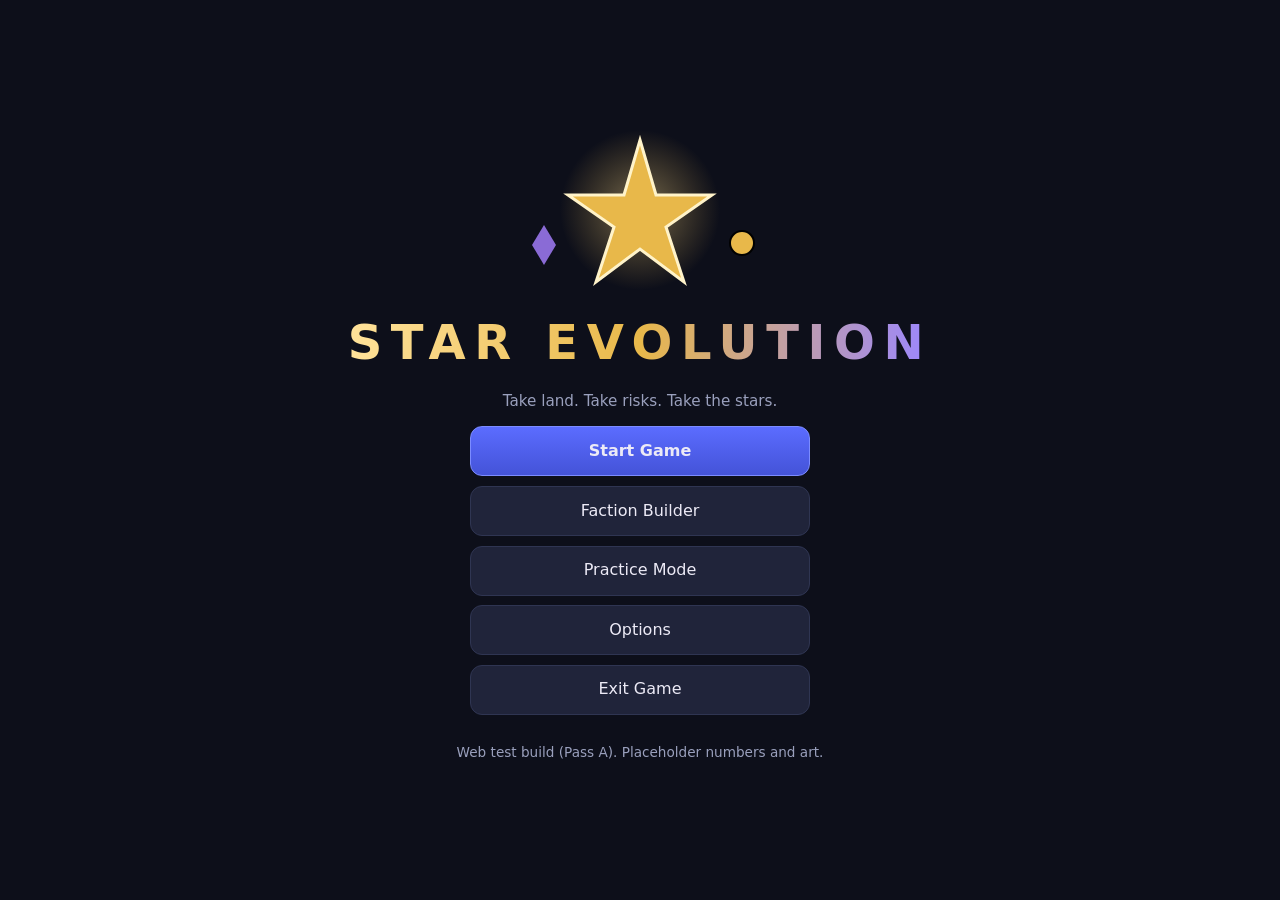
<file: index (2).html>
<!doctype html>
<html lang="en">
<head>
<meta charset="utf-8">
<meta name="viewport" content="width=device-width,initial-scale=1,viewport-fit=cover">
<title>Star Evolution</title>
<style>
:root{--bg:#0d0f1a;--panel:#171a2b;--panel2:#20243a;--line:#2f3552;--text:#eceaf6;--dim:#9aa0bd;--gold:#e8b84a;--accent:#7c8cff;--bad:#ff6b6b;--good:#5ad08a;
--sideA:#e8b84a;--sideB:#8a6bd6;--land:#5a4a2a;--water:#16324d;--tile:#252a44}
html.cb{--sideA:#0072B2;--sideB:#E69F00;--accent:#56B4E9;--good:#009E73;--bad:#D55E00}
*{box-sizing:border-box}
html,body{margin:0;height:100%;background:var(--bg);color:var(--text);font:16px/1.4 system-ui,-apple-system,Segoe UI,Roboto,sans-serif;-webkit-tap-highlight-color:transparent}
#app{height:100dvh;display:flex;flex-direction:column;max-width:1100px;margin:0 auto}
.screen{flex:1;display:flex;flex-direction:column;align-items:center;justify-content:center;gap:.9rem;padding:1rem 16px;overflow:auto;text-align:center}
.logo{font-weight:800;letter-spacing:.18em;font-size:clamp(1.7rem,8vw,3rem);background:linear-gradient(90deg,#ffe29a,#e8b84a,#9b86ff);-webkit-background-clip:text;background-clip:text;color:transparent;margin:0}
.sub{color:var(--dim);margin:0;font-size:.95rem}
.hero{width:min(320px,70vw);height:auto}
.menu{display:flex;flex-direction:column;gap:.6rem;width:min(340px,100%)}
button{font:inherit;color:var(--text);background:var(--panel2);border:1px solid var(--line);border-radius:12px;padding:.8rem 1rem;min-height:48px;cursor:pointer}
button:hover:not(:disabled){border-color:var(--accent)}button:focus-visible{outline:3px solid var(--accent);outline-offset:2px}
button.primary{background:linear-gradient(180deg,#5b6cff,#4453d8);border-color:#7c8cff;font-weight:700}
button.dim{opacity:.55}button:disabled{opacity:.4;cursor:not-allowed}
button.small{min-height:40px;padding:.4rem .7rem;font-size:.9rem}
.cards{display:flex;flex-wrap:wrap;gap:.8rem;justify-content:center;width:100%}
.card{background:var(--panel);border:1px solid var(--line);border-radius:14px;padding:1rem;width:min(300px,100%);text-align:left;cursor:pointer}
.card:hover{border-color:var(--accent)}.card h3{margin:.3rem 0}.card ul{margin:.3rem 0 0;padding-left:1.1rem;color:var(--dim);font-size:.9rem}
.form{background:var(--panel);border:1px solid var(--line);border-radius:14px;padding:1rem;width:min(440px,100%);text-align:left;display:flex;flex-direction:column;gap:.8rem}
.row{display:flex;align-items:center;gap:.6rem;justify-content:space-between;flex-wrap:wrap}
.row label{display:flex;align-items:center;gap:.5rem}.row input[type=range]{flex:1;min-width:120px}
input[type=checkbox]{width:22px;height:22px}
.note{color:var(--dim);font-size:.85rem}
table.keys{border-collapse:collapse;width:100%;font-size:.9rem}table.keys td{padding:.2rem .3rem;border-bottom:1px solid var(--line)}kbd{background:var(--panel2);border:1px solid var(--line);border-radius:6px;padding:0 .4rem}
/* match */
.match{flex:1;display:flex;flex-direction:column;min-height:0}
.top{display:flex;gap:.5rem;align-items:center;justify-content:space-between;padding:.4rem 10px;background:var(--panel);border-bottom:1px solid var(--line);flex-wrap:wrap}
.score{display:flex;gap:.4rem;align-items:center;font-weight:700}.score .sw{width:14px;height:14px;display:inline-block}
.pill{background:var(--panel2);border:1px solid var(--line);border-radius:999px;padding:.1rem .6rem;font-size:.9rem}
.turnpill{font-weight:700}
.boardwrap{flex:1;min-height:0;display:flex;align-items:center;justify-content:center;padding:4px}
svg.board{width:100%;height:100%;max-height:100%;touch-action:manipulation}
.hint{background:#2a2f55;border-top:1px solid var(--accent);padding:.4rem 10px;font-size:.9rem;display:flex;gap:.6rem;align-items:center;justify-content:space-between}
.panel{background:var(--panel);border-top:1px solid var(--line);padding:.5rem 10px calc(.5rem + env(safe-area-inset-bottom));display:flex;flex-direction:column;gap:.4rem}
.uinfo{display:flex;gap:.8rem;flex-wrap:wrap;align-items:center;font-size:.9rem}
.bar{height:8px;background:#000;border-radius:5px;overflow:hidden;width:90px;display:inline-block;vertical-align:middle}.bar i{display:block;height:100%;background:var(--good)}.bar.chi i{background:var(--accent)}
.actions{display:flex;gap:.4rem;flex-wrap:wrap}
.actions button{flex:1 1 auto;min-width:76px;padding:.4rem .5rem;font-size:.9rem}
.actions button.sel{border-color:var(--gold);box-shadow:0 0 0 2px var(--gold) inset}
.actions button.pulse{animation:pulse 1.1s infinite}
@keyframes pulse{50%{box-shadow:0 0 0 4px rgba(124,140,255,.55)}}
.log{font-size:.8rem;color:var(--dim);max-height:3.9em;overflow:hidden;display:flex;flex-direction:column-reverse}
.log .points{color:var(--gold)}.log .kill{color:var(--bad)}.log .level{color:var(--good)}
.overlay{position:fixed;inset:0;background:rgba(5,6,12,.78);display:flex;align-items:center;justify-content:center;padding:16px;z-index:5}
.modal{background:var(--panel);border:1px solid var(--line);border-radius:16px;padding:1.2rem;max-width:420px;width:100%;display:flex;flex-direction:column;gap:.8rem;text-align:center}
.modal h2{margin:0}
#toast{position:fixed;left:50%;bottom:92px;transform:translateX(-50%);background:#000c;border:1px solid var(--line);padding:.5rem .9rem;border-radius:10px;opacity:0;pointer-events:none;transition:opacity .2s;z-index:9;max-width:90vw;text-align:center}
#toast.on{opacity:1}
.end td,.end th{padding:.2rem .6rem}.end table{margin:0 auto}
@media (min-width:900px){.match{flex-direction:row;flex-wrap:wrap}.top{width:100%}.boardwrap{flex:1 1 60%}.side{flex:0 0 330px;display:flex;flex-direction:column;justify-content:flex-end}}
@media (prefers-reduced-motion:reduce){*{animation:none!important;transition:none!important}}

</style>
</head>
<body>
<div id="app" aria-live="polite"></div>
<div id="toast" role="status"></div>
<script>
// Star Evolution web slice - rules table. ALL NUMBERS ARE PLACEHOLDERS until playtests.
// Plain JS (not .json) so the game opens by double-click; the content is pure data.
(function(G){var SE=G.SE=G.SE||{data:{}};
SE.data.rules={
  version:"web 0.1 (Pass A)",
  expCurve:[0,2,6,15,31],          // from data/exp.json: level 1..5
  perHitExp:1, killExp:1,
  chestLevels:1, claimLevels:1, bossLevelUp:1,
  perLevel:{atk:1,maxHp:1,def:1},  // each level (from the sheet; +1 DEF is also per level)
  grey:{base:5,perLevel:5,cap:25,range:3,ignoreDef:false},  // grey attack: free, always available, flat damage by level
  levelBonus:{3:{chiP:2,chiS:2}},  // one-time bonus on reaching level 3: +2 to both chi reserves
  claimDamageMult:2,               // claim costs 2 x level HP, refused if it would defeat the unit
  chiRegen:"full",                // chi refills fully at the start of each new turn (faster for mobile); a number = chi regained per turn
  damageSpread:1,                  // each hit varies by -spread..+spread (min 1)
  points:{land:10,kill:1,chestPerLevel:1,miniBossMult:2,uniqueBossMult:3,npcTalk:5},
  defaults:{pointLimit:75,clockMin:10,roundLimit:25,respawn:true,firstSide:"random"},
  limits:{pointMin:50,pointMax:300,clockMin:5,clockMax:20,roundMin:5,roundMax:60},
  respawnHpFrac:0.5,               // defeated units return at their start tile next own turn with this share of max HP, 0 chi
  bossRetaliates:true
};
})(typeof window!=='undefined'?window:globalThis);

</script>
<script>
// Coloured attacks (chi: p=primary s=secondary). Grey attack is defined in rules.js.
// GENERATED by tools/sheet_to_web.py from the unit sheet. Edit the sheet and re-run, or edit here for quick tests.
(function(G){var SE=G.SE=G.SE||{data:{}};
SE.data.techniques={
 "divine_hammer_a1": {
  "name": "God Fist",
  "chi": "p",
  "cost": 2,
  "power": 23,
  "flat": false,
  "range": 2,
  "unlock": 1,
  "selfHp": 0
 },
 "divine_hammer_a2": {
  "name": "Trinity Blast",
  "chi": "p",
  "cost": 4,
  "power": 27,
  "flat": false,
  "range": 3,
  "unlock": 3,
  "selfHp": 0
 },
 "nameless_a1": {
  "name": "Ki Waves",
  "chi": "p",
  "cost": 2,
  "power": 23,
  "flat": false,
  "range": 2,
  "unlock": 1,
  "selfHp": 0
 },
 "nameless_a2": {
  "name": "Sword Drop",
  "chi": "p",
  "cost": 5,
  "power": 28,
  "flat": false,
  "range": 4,
  "unlock": 3,
  "selfHp": 0
 },
 "star_breaker_a1": {
  "name": "Star Strike",
  "chi": "p",
  "cost": 2,
  "power": 24,
  "flat": false,
  "range": 2,
  "unlock": 1,
  "selfHp": 0
 },
 "star_breaker_a2": {
  "name": "Long Range Ki Blast",
  "chi": "p",
  "cost": 6,
  "power": 28,
  "flat": false,
  "range": 4,
  "unlock": 3,
  "selfHp": 0
 },
 "divine_flash_a1": {
  "name": "Wild Kick",
  "chi": "p",
  "cost": 2,
  "power": 23,
  "flat": false,
  "range": 2,
  "unlock": 1,
  "selfHp": 0
 },
 "divine_flash_a2": {
  "name": "Multi- KickStrike",
  "chi": "p",
  "cost": 4,
  "power": 26,
  "flat": false,
  "range": 3,
  "unlock": 3,
  "selfHp": 0
 },
 "divine_guardian_a1": {
  "name": "Sliding Kick",
  "chi": "p",
  "cost": 2,
  "power": 22,
  "flat": false,
  "range": 3,
  "unlock": 1,
  "selfHp": 0
 },
 "divine_guardian_a2": {
  "name": "Shield Slide",
  "chi": "p",
  "cost": 4,
  "power": 25,
  "flat": false,
  "range": 3,
  "unlock": 3,
  "selfHp": 0
 },
 "fake_demon_lord_a1": {
  "name": "Chaos Strike",
  "chi": "p",
  "cost": 2,
  "power": 24,
  "flat": false,
  "range": 2,
  "unlock": 1,
  "selfHp": 3
 },
 "fake_demon_lord_a2": {
  "name": "Chaos Burst",
  "chi": "p",
  "cost": 5,
  "power": 29,
  "flat": false,
  "range": 3,
  "unlock": 3,
  "selfHp": 6
 },
 "silis_a1": {
  "name": "Lance Thrust",
  "chi": "p",
  "cost": 2,
  "power": 25,
  "flat": false,
  "range": 2,
  "unlock": 1,
  "selfHp": 3
 },
 "silis_a2": {
  "name": "Chaos Ki Waves",
  "chi": "p",
  "cost": 5,
  "power": 30,
  "flat": false,
  "range": 5,
  "unlock": 3,
  "selfHp": 6
 },
 "chaos_knight_a1": {
  "name": "Sword Cleave",
  "chi": "p",
  "cost": 2,
  "power": 28,
  "flat": false,
  "range": 2,
  "unlock": 1,
  "selfHp": 3
 },
 "chaos_knight_a2": {
  "name": "Chaos P. Explosion",
  "chi": "p",
  "cost": 4,
  "power": 32,
  "flat": false,
  "range": 4,
  "unlock": 3,
  "selfHp": 6
 },
 "cpt_machine_slave_no_1_a1": {
  "name": "Cannon Blast",
  "chi": "p",
  "cost": 2,
  "power": 22,
  "flat": false,
  "range": 2,
  "unlock": 1,
  "selfHp": 3
 },
 "cpt_machine_slave_no_1_a2": {
  "name": "Blood Cannon",
  "chi": "p",
  "cost": 6,
  "power": 24,
  "flat": false,
  "range": 24,
  "unlock": 3,
  "selfHp": 6
 },
 "cpt_machine_slave_no_2_a1": {
  "name": "Blood Cannon",
  "chi": "p",
  "cost": 3,
  "power": 21,
  "flat": false,
  "range": 3,
  "unlock": 1,
  "selfHp": 3
 },
 "cpt_machine_slave_no_2_a2": {
  "name": "Long Range C.Blast",
  "chi": "p",
  "cost": 5,
  "power": 23,
  "flat": false,
  "range": 5,
  "unlock": 3,
  "selfHp": 6
 },
 "imaginary_snake_a1": {
  "name": "Corrupted Strike",
  "chi": "p",
  "cost": 1,
  "power": 26,
  "flat": false,
  "range": 1,
  "unlock": 1,
  "selfHp": 0
 },
 "imaginary_snake_a2": {
  "name": "Snake Viper Volley",
  "chi": "p",
  "cost": 6,
  "power": 19,
  "flat": false,
  "range": 6,
  "unlock": 3,
  "selfHp": 0
 },
 "malgan_a1": {
  "name": "Snake Bomb",
  "chi": "p",
  "cost": 3,
  "power": 20,
  "flat": false,
  "range": 3,
  "unlock": 1,
  "selfHp": 0
 },
 "malgan_a2": {
  "name": "Unholy Snake Barrage",
  "chi": "p",
  "cost": 5,
  "power": 23,
  "flat": false,
  "range": 5,
  "unlock": 3,
  "selfHp": 0
 },
 "perfect_copy_a1": {
  "name": "Silver Buster",
  "chi": "p",
  "cost": 2,
  "power": 20,
  "flat": false,
  "range": 2,
  "unlock": 1,
  "selfHp": 0
 },
 "perfect_copy_a2": {
  "name": "Copy Buster",
  "chi": "p",
  "cost": 5,
  "power": 24,
  "flat": false,
  "range": 5,
  "unlock": 3,
  "selfHp": 0
 },
 "samantha_a1": {
  "name": "Cheap Shot",
  "chi": "p",
  "cost": 2,
  "power": 20,
  "flat": false,
  "range": 2,
  "unlock": 1,
  "selfHp": 0
 },
 "samantha_a2": {
  "name": "Chimeric Explosion",
  "chi": "p",
  "cost": 4,
  "power": 25,
  "flat": false,
  "range": 4,
  "unlock": 3,
  "selfHp": 0
 },
 "chimera_machine_slave_a1": {
  "name": "Fresh Blade",
  "chi": "p",
  "cost": 2,
  "power": 19,
  "flat": false,
  "range": 2,
  "unlock": 1,
  "selfHp": 0
 },
 "chimera_machine_slave_a2": {
  "name": "Deformed Cannon",
  "chi": "p",
  "cost": 4,
  "power": 25,
  "flat": false,
  "range": 4,
  "unlock": 3,
  "selfHp": 0
 }
};
})(typeof window!=='undefined'?window:globalThis);

</script>
<script>
// Factions and units
// GENERATED by tools/sheet_to_web.py from the unit sheet. Edit the sheet and re-run, or edit here for quick tests.
(function(G){var SE=G.SE=G.SE||{data:{}};
SE.data.units={
 "factions": {
  "star_warriors": {
   "name": "Star Warriors",
   "shape": "square",
   "color": "#7ec8ff",
   "roster": [
    "divine_hammer",
    "nameless",
    "star_breaker"
   ],
   "pool": [
    "divine_flash",
    "divine_guardian"
   ]
  },
  "chaos_warriors": {
   "name": "Chaos Warriors",
   "shape": "circle",
   "color": "#ff8f8f",
   "roster": [
    "fake_demon_lord",
    "silis",
    "chaos_knight"
   ],
   "pool": [
    "cpt_machine_slave_no_1",
    "cpt_machine_slave_no_2"
   ]
  },
  "cultists": {
   "name": "Cultists",
   "shape": "diamond",
   "color": "#cfcfcf",
   "roster": [
    "imaginary_snake",
    "malgan",
    "perfect_copy"
   ],
   "pool": [
    "samantha",
    "chimera_machine_slave"
   ]
  }
 },
 "units": {
  "divine_hammer": {
   "name": "Divine Hammer",
   "faction": "star_warriors",
   "hp": 30,
   "atk": 0,
   "def": 15,
   "move": 3,
   "chiP": 3,
   "chiS": 3,
   "techs": [
    "divine_hammer_a1",
    "divine_hammer_a2",
    "grey"
   ],
   "instincts": []
  },
  "nameless": {
   "name": "Nameless",
   "faction": "star_warriors",
   "hp": 30,
   "atk": 0,
   "def": 14,
   "move": 3,
   "chiP": 3,
   "chiS": 3,
   "techs": [
    "nameless_a1",
    "nameless_a2",
    "grey"
   ],
   "instincts": []
  },
  "star_breaker": {
   "name": "Star Breaker",
   "faction": "star_warriors",
   "hp": 30,
   "atk": 0,
   "def": 13,
   "move": 3,
   "chiP": 4,
   "chiS": 4,
   "techs": [
    "star_breaker_a1",
    "star_breaker_a2",
    "grey"
   ],
   "instincts": []
  },
  "divine_flash": {
   "name": "Divine Flash",
   "faction": "star_warriors",
   "hp": 30,
   "atk": 0,
   "def": 14,
   "move": 3,
   "chiP": 3,
   "chiS": 3,
   "techs": [
    "divine_flash_a1",
    "divine_flash_a2",
    "grey"
   ],
   "instincts": []
  },
  "divine_guardian": {
   "name": "Divine Guardian",
   "faction": "star_warriors",
   "hp": 30,
   "atk": 0,
   "def": 16,
   "move": 3,
   "chiP": 3,
   "chiS": 4,
   "techs": [
    "divine_guardian_a1",
    "divine_guardian_a2",
    "grey"
   ],
   "instincts": []
  },
  "fake_demon_lord": {
   "name": "Fake Demon Lord",
   "faction": "chaos_warriors",
   "hp": 50,
   "atk": 0,
   "def": 5,
   "move": 3,
   "chiP": 4,
   "chiS": 4,
   "techs": [
    "fake_demon_lord_a1",
    "fake_demon_lord_a2",
    "grey"
   ],
   "instincts": []
  },
  "silis": {
   "name": "Silis",
   "faction": "chaos_warriors",
   "hp": 50,
   "atk": 0,
   "def": 4,
   "move": 3,
   "chiP": 4,
   "chiS": 4,
   "techs": [
    "silis_a1",
    "silis_a2",
    "grey"
   ],
   "instincts": []
  },
  "chaos_knight": {
   "name": "Chaos Knight",
   "faction": "chaos_warriors",
   "hp": 50,
   "atk": 0,
   "def": 5,
   "move": 3,
   "chiP": 4,
   "chiS": 3,
   "techs": [
    "chaos_knight_a1",
    "chaos_knight_a2",
    "grey"
   ],
   "instincts": []
  },
  "cpt_machine_slave_no_1": {
   "name": "Cpt. Machine Slave NO.1",
   "faction": "chaos_warriors",
   "hp": 50,
   "atk": 0,
   "def": 4,
   "move": 3,
   "chiP": 4,
   "chiS": 5,
   "techs": [
    "cpt_machine_slave_no_1_a1",
    "cpt_machine_slave_no_1_a2",
    "grey"
   ],
   "instincts": []
  },
  "cpt_machine_slave_no_2": {
   "name": "Cpt. Machine Slave NO.2",
   "faction": "chaos_warriors",
   "hp": 50,
   "atk": 0,
   "def": 6,
   "move": 3,
   "chiP": 4,
   "chiS": 3,
   "techs": [
    "cpt_machine_slave_no_2_a1",
    "cpt_machine_slave_no_2_a2",
    "grey"
   ],
   "instincts": []
  },
  "imaginary_snake": {
   "name": "Imaginary Snake",
   "faction": "cultists",
   "hp": 40,
   "atk": 0,
   "def": 10,
   "move": 3,
   "chiP": 4,
   "chiS": 4,
   "techs": [
    "imaginary_snake_a1",
    "imaginary_snake_a2",
    "grey"
   ],
   "instincts": []
  },
  "malgan": {
   "name": "Malgan",
   "faction": "cultists",
   "hp": 40,
   "atk": 0,
   "def": 9,
   "move": 3,
   "chiP": 4,
   "chiS": 4,
   "techs": [
    "malgan_a1",
    "malgan_a2",
    "grey"
   ],
   "instincts": []
  },
  "perfect_copy": {
   "name": "Perfect Copy",
   "faction": "cultists",
   "hp": 40,
   "atk": 0,
   "def": 10,
   "move": 3,
   "chiP": 4,
   "chiS": 4,
   "techs": [
    "perfect_copy_a1",
    "perfect_copy_a2",
    "grey"
   ],
   "instincts": []
  },
  "samantha": {
   "name": "Samantha",
   "faction": "cultists",
   "hp": 40,
   "atk": 0,
   "def": 10,
   "move": 3,
   "chiP": 4,
   "chiS": 4,
   "techs": [
    "samantha_a1",
    "samantha_a2",
    "grey"
   ],
   "instincts": []
  },
  "chimera_machine_slave": {
   "name": "Chimera Machine Slave",
   "faction": "cultists",
   "hp": 40,
   "atk": 0,
   "def": 9,
   "move": 3,
   "chiP": 4,
   "chiS": 4,
   "techs": [
    "chimera_machine_slave_a1",
    "chimera_machine_slave_a2",
    "grey"
   ],
   "instincts": []
  }
 },
 "boss": {
  "id": "mini_boss",
  "name": "Warden",
  "hp": 50,
  "atk": 6,
  "def": 2,
  "level": 2
 }
};
})(typeof window!=='undefined'?window:globalThis);

</script>
<script>
// 9 x 7 flat-top board, odd-q offset coords [col,row]. Point-symmetric: spawn lists are mirror images in order, so unit i sits on the mirror tile of the other side's unit i.
(function(G){var SE=G.SE=G.SE||{data:{}};
SE.data.map={
  cols:9,rows:7,
  spawns:{A:[[0,2],[0,3],[0,4]],B:[[8,4],[8,3],[8,2]]},
  water:[[4,0],[4,6],[1,5],[7,0]],
  land:[[2,1],[6,5],[2,5],[6,1],[3,3],[5,2],[4,1],[4,5]],
  chests:[{at:[1,1],level:1},{at:[7,4],level:1},{at:[3,5],level:1},{at:[5,0],level:1}],
  npc:{at:[4,3],name:"Old Hermit"},
  bosses:[[3,1],[5,4]]
};
})(typeof window!=='undefined'?window:globalThis);

</script>
<script>
(function(G){var SE=G.SE=G.SE||{data:{}};
var H=SE.hex={};
var DIRS=[[1,0],[1,-1],[0,-1],[-1,0],[-1,1],[0,1]]; // SE, NE, N, NW, SW, S (flat-top)
H.DIRS=DIRS;
H.key=function(q,r){return q+","+r;};
H.fromOffset=function(c,row){return {q:c,r:row-((c-(c&1))>>1)};};
H.toOffset=function(q,r){return {c:q,row:r+((q-(q&1))>>1)};};
H.dist=function(a,b){var dq=a.q-b.q,dr=a.r-b.r;return Math.max(Math.abs(dq),Math.abs(dr),Math.abs(dq+dr));};
H.neighbors=function(h){return DIRS.map(function(d){return {q:h.q+d[0],r:h.r+d[1]};});};
// BFS: returns {key:{q,r,d}} of tiles reachable within maxSteps (includes start at d=0).
H.reachable=function(start,maxSteps,passable){
  var out={},k0=H.key(start.q,start.r);out[k0]={q:start.q,r:start.r,d:0};
  var frontier=[start];
  for(var step=1;step<=maxSteps;step++){
    var next=[];
    frontier.forEach(function(h){H.neighbors(h).forEach(function(n){
      var k=H.key(n.q,n.r);if(out[k]||!passable(n.q,n.r))return;
      out[k]={q:n.q,r:n.r,d:step};next.push(n);});});
    frontier=next;
  }
  return out;
};
H.pixel=function(q,r,size){return {x:size*1.5*q,y:size*Math.sqrt(3)*(r+q/2)};};
})(typeof window!=='undefined'?window:globalThis);

</script>
<script>
(function(G){var SE=G.SE=G.SE||{data:{}};
var H=SE.hex,R=SE.rules={};
function D(){return SE.data;}
function mulberry32(a){return function(){a|=0;a=a+0x6D2B79F5|0;var t=Math.imul(a^a>>>15,1|a);t=t+Math.imul(t^t>>>7,61|t)^t;return((t^t>>>14)>>>0)/4294967296;};}
R.rng=mulberry32;
R.other=function(s){return s==="A"?"B":"A";};
R.maxLevel=function(){return D().rules.expCurve.length;};
R.levelFromExp=function(exp){var c=D().rules.expCurve,l=1;for(var i=1;i<c.length;i++)if(exp>=c[i])l=i+1;return l;};
function log(st,msg,kind){st.log.push({t:st.log.length,msg:msg,kind:kind||"info",round:st.round});}
R.syncLevel=function(st,u){
  var want=R.levelFromExp(u.exp),pl=D().rules.perLevel;
  while(u.level<want){u.level++;u.atk+=pl.atk;u.maxHp+=pl.maxHp;u.hp+=pl.maxHp;u.def+=(pl.def||0);
    var lb=(D().rules.levelBonus||{})[u.level];if(lb){['p','s'].forEach(function(k){var n=lb['chi'+k.toUpperCase()]||0;u.maxChi[k]+=n;u.chi[k]+=n;});}log(st,u.name+" reaches level "+u.level+"!","level");}
};
R.grantExp=function(st,u,n){u.exp+=n;R.syncLevel(st,u);};
R.grantLevels=function(st,u,n){
  var c=D().rules.expCurve,target=Math.min(R.maxLevel(),u.level+n);
  u.exp=Math.max(u.exp,c[target-1]);R.syncLevel(st,u);
};
function addPoints(st,side,n,why){st.points[side]+=n;log(st,(side==="A"?st.names.A:st.names.B)+" +"+n+" star points ("+why+")","points");}

R.defaultOpts=function(){var d=D().rules.defaults;return {faction:Object.keys(D().units.factions)[0],pointLimit:d.pointLimit,clockMin:d.clockMin,roundLimit:d.roundLimit,respawn:d.respawn,firstSide:d.firstSide,seed:1,rules:"basic",hints:true};};

R.createMatch=function(o){
  o=Object.assign(R.defaultOpts(),o||{});
  var U=D().units,M=D().map,facs=Object.keys(U.factions);
  var fa=o.faction,others=facs.filter(function(f){return f!==fa;}),fb=o.opponent||others[Math.floor(R.rng((o.seed||1)+7919)()*others.length)];
  var st={opts:o,rng:R.rng(o.seed),turn:"A",round:1,points:{A:0,B:0},over:false,winner:null,endReason:null,
    log:[],units:[],land:{},claimed:{A:{},B:{}},chests:{},talked:{A:false,B:false},
    factions:{A:fa,B:fb},names:{A:U.factions[fa].name,B:U.factions[fb].name},
    cols:M.cols,rows:M.rows,water:{},landTiles:[],npc:null,nextId:1};
  M.water.forEach(function(p){var h=H.fromOffset(p[0],p[1]);st.water[H.key(h.q,h.r)]=1;});
  M.land.forEach(function(p){var h=H.fromOffset(p[0],p[1]),k=H.key(h.q,h.r);st.land[k]=null;st.landTiles.push(k);});
  M.chests.forEach(function(c){var h=H.fromOffset(c.at[0],c.at[1]);st.chests[H.key(h.q,h.r)]=c.level;});
  var nh=H.fromOffset(M.npc.at[0],M.npc.at[1]);st.npc={q:nh.q,r:nh.r,name:M.npc.name};
  [["A",fa],["B",fb]].forEach(function(sf){
    var side=sf[0],roster=o["roster"+side]||U.factions[sf[1]].roster;
    roster.forEach(function(id,i){
      var d=U.units[id],sp=M.spawns[side][i],h=H.fromOffset(sp[0],sp[1]);
      st.units.push({id:st.nextId++,uid:id,side:side,faction:sf[1],name:d.name,hp:d.hp,maxHp:d.hp,atk:d.atk,def:d.def,
        chi:{p:d.chiP,s:d.chiS},maxChi:{p:d.chiP,s:d.chiS},move:d.move,techs:d.techs.slice(),level:1,exp:0,q:h.q,r:h.r,moved:false,acted:false,idle:false,dead:false,boss:false,home:{q:h.q,r:h.r}});});
  });
  var B=U.boss;
  M.bosses.forEach(function(p){var h=H.fromOffset(p[0],p[1]);
    st.units.push({id:st.nextId++,uid:B.id,side:"N",faction:"neutral",name:B.name,hp:B.hp,maxHp:B.hp,atk:B.atk,def:B.def,chi:{p:0,s:0},maxChi:{p:0,s:0},move:0,techs:[],
      level:B.level,exp:0,q:h.q,r:h.r,moved:true,acted:true,idle:true,dead:false,boss:true});});
  st.turn=o.firstSide==='A'||o.firstSide==='B'?o.firstSide:(st.rng()<0.5?'A':'B');
  log(st,"Match start: "+st.names.A+" vs "+st.names.B+". First to "+o.pointLimit+" star points wins. "+st.names[st.turn]+" moves first.","info");
  return st;
};

R.alive=function(st,side){return st.units.filter(function(u){return !u.dead&&u.side===side;});};
R.unitAt=function(st,q,r){for(var i=0;i<st.units.length;i++){var u=st.units[i];if(!u.dead&&u.q===q&&u.r===r)return u;}return null;};
R.unitById=function(st,id){return st.units.filter(function(u){return u.id===id;})[0]||null;};
R.inBoard=function(st,q,r){var o=H.toOffset(q,r);return o.c>=0&&o.c<st.cols&&o.row>=0&&o.row<st.rows;};
R.passable=function(st,q,r){
  if(!R.inBoard(st,q,r))return false;if(st.water[H.key(q,r)])return false;
  if(st.npc.q===q&&st.npc.r===r)return false;return !R.unitAt(st,q,r);};
R.tech=function(id){
  if(id==="grey"){var g=D().rules.grey;return {id:"grey",name:"Grey",chi:"p",cost:0,power:0,range:g.range,unlock:1,grey:true,text:"Free attack with range "+g.range+". Damage grows with level."};}
  return D().techniques[id];};
R.greyPower=function(u){var g=D().rules.grey;return Math.min(g.cap,g.base+g.perLevel*(u.level-1));};
R.basePower=function(u,tech){return tech.grey?R.greyPower(u):(tech.flat?tech.power:u.atk+tech.power);};
R.canUse=function(u,tech){return u.level>=(tech.unlock||1)&&(u.chi[tech.chi||"p"]||0)>=tech.cost;};
R.canAct=function(st,u){return !st.over&&!u.dead&&!u.boss&&u.side===st.turn;};

R.legalMoves=function(st,u){
  if(!R.canAct(st,u)||u.moved||u.acted)return [];
  var reach=H.reachable(u,u.move,function(q,r){return R.passable(st,q,r);});
  return Object.keys(reach).filter(function(k){return reach[k].d>0;}).map(function(k){return reach[k];});
};
R.move=function(st,u,q,r){
  var ok=R.legalMoves(st,u).some(function(m){return m.q===q&&m.r===r;});
  if(!ok)return {ok:false,msg:"Can't move there."};
  u.q=q;u.r=r;u.moved=true;return {ok:true};
};

R.damageOf=function(u,t,tech){var ig=tech.grey?D().rules.grey.ignoreDef:tech.ignoreDef;return Math.max(1,R.basePower(u,tech)-(ig?0:t.def));};
R.targets=function(st,u,techId){
  var tech=R.tech(techId);if(!R.canAct(st,u)||u.acted||!R.canUse(u,tech)||(tech.selfHp&&u.hp-tech.selfHp<=0))return [];
  return st.units.filter(function(t){return !t.dead&&t.side!==u.side&&H.dist(u,t)<=tech.range;});
};
R.attack=function(st,u,techId,targetId){
  var tech=R.tech(techId),t=R.unitById(st,targetId);
  if(!t||R.targets(st,u,techId).indexOf(t)<0)return {ok:false,msg:"Can't attack that."};
  var sp=D().rules.damageSpread||0,dmg=Math.max(1,R.damageOf(u,t,tech)+(sp?Math.floor(st.rng()*(2*sp+1))-sp:0));
  u.chi[tech.chi||"p"]-=tech.cost;
  if(tech.selfHp){u.hp-=tech.selfHp;log(st,u.name+" loses "+tech.selfHp+" HP using "+tech.name+".","hurt");}
  t.hp-=dmg;u.acted=true;
  log(st,u.name+" uses "+tech.name+" on "+t.name+" for "+dmg+".","hit");
  var killed=false;
  R.grantExp(st,u,D().rules.perHitExp);
  if(t.hp<=0){
    t.hp=0;t.dead=true;killed=true;var P=D().rules.points;
    log(st,t.name+" is defeated!","kill");
    if(t.boss){addPoints(st,u.side,P.miniBossMult*t.level,"mini boss");R.grantLevels(st,u,D().rules.bossLevelUp);}
    else{addPoints(st,u.side,P.kill,"kill");R.grantExp(st,u,D().rules.killExp);}
  }
  R.checkEnd(st);
  return {ok:true,dmg:dmg,killed:killed};
};

R.claimCost=function(u){return D().rules.claimDamageMult*u.level;};
R.canClaim=function(st,u){
  if(!R.canAct(st,u)||u.acted)return {ok:false,msg:"Can't act."};
  var k=H.key(u.q,u.r);
  if(!(k in st.land))return {ok:false,msg:"Stand on a land tile to claim it."};
  if(st.land[k]===u.side)return {ok:false,msg:"You already hold this land."};
  if(u.hp-R.claimCost(u)<=0)return {ok:false,msg:"You don't have enough HP to claim (costs "+R.claimCost(u)+")."};
  return {ok:true};
};
R.claim=function(st,u){
  var c=R.canClaim(st,u);if(!c.ok)return c;
  var k=H.key(u.q,u.r),prev=st.land[k],cost=R.claimCost(u);
  u.hp-=cost;st.land[k]=u.side;u.acted=true;
  log(st,u.name+" claims land (-"+cost+" HP)"+(prev?" from the enemy":"")+".","claim");
  addPoints(st,u.side,D().rules.points.land,prev?"land stolen":"land");
  if(!st.claimed[u.side][k]){st.claimed[u.side][k]=true;R.grantLevels(st,u,D().rules.claimLevels);} // level only once per tile per side
  R.checkEnd(st);return {ok:true};
};

R.canOpen=function(st,u){
  if(!R.canAct(st,u)||u.acted)return {ok:false,msg:"Can't act."};
  if(!(H.key(u.q,u.r) in st.chests))return {ok:false,msg:"No chest here."};return {ok:true};
};
R.open=function(st,u){
  var c=R.canOpen(st,u);if(!c.ok)return c;
  var k=H.key(u.q,u.r),lv=st.chests[k];delete st.chests[k];u.acted=true;
  log(st,u.name+" opens a chest.","chest");
  addPoints(st,u.side,D().rules.points.chestPerLevel*lv,"chest");
  R.grantLevels(st,u,D().rules.chestLevels);R.checkEnd(st);return {ok:true};
};

R.canTalk=function(st,u){
  if(!R.canAct(st,u)||u.acted)return {ok:false,msg:"Can't act."};
  if(H.dist(u,st.npc)>1)return {ok:false,msg:"Stand next to the "+st.npc.name+" to talk."};
  if(st.talked[u.side])return {ok:false,msg:"Your side already spoke with the "+st.npc.name+"."};return {ok:true};
};
R.talk=function(st,u){
  var c=R.canTalk(st,u);if(!c.ok)return c;
  st.talked[u.side]=true;u.acted=true;log(st,u.name+" speaks with the "+st.npc.name+".","talk");
  addPoints(st,u.side,D().rules.points.npcTalk,"talked to NPC");R.checkEnd(st);return {ok:true};
};

R.landCount=function(st,side){return st.landTiles.filter(function(k){return st.land[k]===side;}).length;};
R.hpSum=function(st,side){return R.alive(st,side).reduce(function(a,u){return a+u.hp;},0);};
R.finish=function(st,winner,reason){if(st.over)return;st.over=true;st.winner=winner;st.endReason=reason;
  log(st,winner?(st.names[winner]+" wins ("+reason+")."):"Draw ("+reason+").","end");};
R.checkEnd=function(st){
  if(st.over)return true;var a=R.alive(st,"A").length,b=R.alive(st,"B").length,lim=st.opts.pointLimit;
  if(!st.opts.respawn&&a===0&&b===0){R.finish(st,null,"wipe-out");return true;}
  if(!st.opts.respawn&&a===0){R.finish(st,"B","wipe-out");return true;}
  if(!st.opts.respawn&&b===0){R.finish(st,"A","wipe-out");return true;}
  var pa=st.points.A>=lim,pb=st.points.B>=lim;
  if(pa&&pb){R.finish(st,st.points.A>=st.points.B?(st.points.A===st.points.B?null:"A"):"B","point limit");return true;}
  if(pa){R.finish(st,"A","point limit");return true;}
  if(pb){R.finish(st,"B","point limit");return true;}
  return false;
};
// Used for clock or round limit: higher points, then land held, then total HP.
R.endByLimit=function(st,reason){
  if(st.over)return;
  var cmp=[[st.points.A,st.points.B],[R.landCount(st,"A"),R.landCount(st,"B")],[R.hpSum(st,"A"),R.hpSum(st,"B")]];
  for(var i=0;i<cmp.length;i++){if(cmp[i][0]!==cmp[i][1]){R.finish(st,cmp[i][0]>cmp[i][1]?"A":"B",reason);return;}}
  R.finish(st,null,reason);
};

function bossPhase(st){
  if(!D().rules.bossRetaliates)return;
  st.units.filter(function(b){return b.boss&&!b.dead;}).forEach(function(b){
    st.units.filter(function(t){return !t.dead&&!t.boss&&H.dist(b,t)<=1;}).forEach(function(t){
      var d=Math.max(1,b.atk-t.def);t.hp-=d;log(st,b.name+" strikes "+t.name+" for "+d+".","hurt");
      if(t.hp<=0){t.hp=0;t.dead=true;log(st,t.name+" falls to the "+b.name+".","kill");}
    });});
  R.checkEnd(st);
}
function respawnDead(st,side){
  st.units.filter(function(u){return u.dead&&!u.boss&&u.side===side;}).forEach(function(u){
    var spot=null,reach=H.reachable(u.home,3,function(q,r){return R.inBoard(st,q,r)&&!st.water[H.key(q,r)];});
    Object.keys(reach).sort(function(a,b){return reach[a].d-reach[b].d;}).some(function(k){var t=reach[k];
      if(!R.unitAt(st,t.q,t.r)&&!(st.npc.q===t.q&&st.npc.r===t.r)){spot=t;return true;}return false;});
    if(!spot)return;
    u.dead=false;u.q=spot.q;u.r=spot.r;u.hp=Math.max(1,Math.ceil(u.maxHp*D().rules.respawnHpFrac));u.chi={p:0,s:0};u.moved=true;u.acted=true;u.idle=true;
    log(st,u.name+" returns to the field.","info");});
}
R.endTurn=function(st){
  if(st.over)return;
  var prev=st.turn;
  if(prev==="B"){bossPhase(st);if(st.over)return;st.round++;
    if(st.opts.roundLimit&&st.round>st.opts.roundLimit){R.endByLimit(st,"round limit");return;}}
  st.turn=R.other(prev);
  R.alive(st,st.turn).forEach(function(u){u.moved=false;u.acted=false;u.idle=false;var rg=D().rules.chiRegen;['p','s'].forEach(function(k){u.chi[k]=rg==="full"?u.maxChi[k]:Math.min(u.maxChi[k],u.chi[k]+rg);});});
  if(st.opts.respawn)respawnDead(st,st.turn);
  log(st,"Round "+st.round+": "+st.names[st.turn]+" turn.","turn");
};
R.allDone=function(st,side){return R.alive(st,side).every(function(u){return u.acted&&u.moved;});};
})(typeof window!=='undefined'?window:globalThis);

</script>
<script>
// Basic CPU: priority list with small jitter, no lookahead. (Harder Standard CPU is Pass C.)
(function(G){var SE=G.SE=G.SE||{data:{}};
var H=SE.hex,R=SE.rules,AI=SE.ai={};
AI.cfg={threat:2.5,threatLow:7,jitter:7};
function bestAttack(st,u){
  var best=null;
  u.techs.forEach(function(id){
    var tech=R.tech(id);
    R.targets(st,u,id).forEach(function(t){
      var dmg=R.damageOf(u,t,tech),kill=dmg>=t.hp,pts=0;
      if(kill)pts=t.boss?SE.data.rules.points.miniBossMult*t.level:SE.data.rules.points.kill;
      var s=dmg+(kill?12+pts*2:0)+(t.boss?-3:2)-tech.cost*0.4-(tech.selfHp||0)*1.2;
      if(!t.boss&&t.hp-dmg<=0)s+=3;
      if(!best||s>best.s)best={s:s,type:"attack",unit:u,tech:id,target:t};
    });});
  return best;
}
function objectives(st,u){
  var out=[],k;
  st.landTiles.forEach(function(key){if(st.land[key]!==u.side){var p=key.split(",");out.push({q:+p[0],r:+p[1],w:st.claimed[u.side][key]?0.4:1});}});
  for(k in st.chests){var p=k.split(",");out.push({q:+p[0],r:+p[1],w:0.8});}
  if(!st.talked[u.side])out.push({q:st.npc.q,r:st.npc.r,w:0.9});
  st.units.forEach(function(e){if(!e.dead&&e.side!=="N"&&e.side!==u.side)out.push({q:e.q,r:e.r,w:0.7});});
  return out;
}
function threat(st,u,at){
  var n=0;st.units.forEach(function(e){if(e.dead||e.side===u.side)return;
    var reach=e.boss?1:e.move+Math.max.apply(null,e.techs.map(function(id){return R.tech(id).range;}));
    if(H.dist(e,at)<=reach)n++;});return n;
}
function tileScore(st,u,at,objs){
  var rules=SE.data.rules,key=H.key(at.q,at.r),s=0,hpAfter=u.hp-R.claimCost(u);
  if(key in st.land&&st.land[key]!==u.side&&hpAfter>3)s+=st.land[key]===null?40:45;
  if(key in st.chests)s+=26;
  if(!st.talked[u.side]&&H.dist(at,st.npc)<=1)s+=30;
  var ghost={q:at.q,r:at.r,side:u.side};
  st.units.forEach(function(e){if(e.dead||e.side===u.side)return;
    u.techs.forEach(function(id){var tech=R.tech(id);
      if(R.canUse(u,tech)&&H.dist(at,e)<=tech.range){var dmg=R.damageOf(u,e,tech);s+=Math.min(dmg,e.hp)*0.35+(dmg>=e.hp?12:0)+(e.boss?-6:0);}});});
  var md=99,bw=1;objs.forEach(function(o){var d=H.dist(at,o)/o.w;if(d<md)md=d;});
  s-=md*1.4;
  s-=threat(st,u,at)*(u.hp<u.maxHp*0.5?AI.cfg.threatLow:AI.cfg.threat);
  s+=st.rng()*AI.cfg.jitter;return s;
}
AI.nextAction=function(st){
  var side=st.turn,units=R.alive(st,side);
  for(var i=0;i<units.length;i++){
    var u=units[i];if(u.idle)continue;
    if(!u.acted){
      // Priority: a kill, then claim land (10 pts), talk (5), chest, then any attack.
      var a=bestAttack(st,u),canKill=a&&a.target.hp<=R.damageOf(u,a.target,R.tech(a.tech));
      var onLandOK=R.canClaim(st,u).ok&&u.hp-R.claimCost(u)>3;
      if(canKill&&!(onLandOK&&a.target.boss))return a;
      if(onLandOK)return {type:"claim",unit:u};
      if(R.canTalk(st,u).ok)return {type:"talk",unit:u};
      if(R.canOpen(st,u).ok)return {type:"open",unit:u};
      if(a)return a;
    }
    if(!u.moved&&!u.acted){
      var objs=objectives(st,u),cur=tileScore(st,u,u,objs),best=null;
      R.legalMoves(st,u).forEach(function(m){var s=tileScore(st,u,m,objs);if(s>cur+0.5&&(!best||s>best.s))best={s:s,q:m.q,r:m.r};});
      if(best)return {type:"move",unit:u,q:best.q,r:best.r};
      u.moved=true; // chose to hold position
      if(!u.acted)return AI.nextAction(st);
    }
    if(!u.acted){
      var a2=bestAttack(st,u);if(a2)return a2;
      if(R.canClaim(st,u).ok)return {type:"claim",unit:u};
    }
    u.idle=true;
  }
  return null;
};
AI.apply=function(st,a){
  if(a.type==="attack")return R.attack(st,a.unit,a.tech,a.target.id);
  if(a.type==="claim")return R.claim(st,a.unit);
  if(a.type==="open")return R.open(st,a.unit);
  if(a.type==="talk")return R.talk(st,a.unit);
  if(a.type==="move")return R.move(st,a.unit,a.q,a.r);
  return {ok:false};
};
// Play a whole turn at once (used by the batch sim and tests).
AI.playTurn=function(st){
  var guard=60,a;
  while(!st.over&&guard-->0&&(a=AI.nextAction(st))){var r=AI.apply(st,a);if(!r.ok){a.unit.idle=true;}}
  if(!st.over)R.endTurn(st);
};
})(typeof window!=='undefined'?window:globalThis);

</script>
<script>
// Settings (saved in the browser; the game works without storage) and keyboard bindings table.
(function(G){var SE=G.SE=G.SE||{data:{}};
var KEY="se_web_settings_v1";
SE.defaultSettings={uiScale:100,colorblind:false,hints:true,seenTutorial:false};
SE.defaultKeys={cursorSE:"d",cursorNE:"e",cursorN:"w",cursorNW:"q",cursorSW:"a",cursorS:"s",
  confirm:" ",nextUnit:"tab",tech1:"1",tech2:"2",tech3:"3",claim:"c",open:"v",talk:"t",endTurn:"n",cancel:"escape"};
SE.keyLabels={cursorN:"Cursor up",cursorNE:"Cursor up-right",cursorSE:"Cursor down-right",cursorS:"Cursor down",cursorSW:"Cursor down-left",cursorNW:"Cursor up-left",
  confirm:"Confirm (move / attack / select)",nextUnit:"Next unit",tech1:"Technique 1",tech2:"Technique 2",tech3:"Technique 3 (grey)",claim:"Claim land",open:"Open chest",talk:"Talk to NPC",endTurn:"End turn",cancel:"Cancel / deselect"};
var mem=null;
function load(){
  if(mem)return mem;
  var s={};try{s=JSON.parse(G.localStorage.getItem(KEY)||"{}");}catch(e){}
  mem={settings:Object.assign({},SE.defaultSettings,s.settings||{}),keys:Object.assign({},SE.defaultKeys,s.keys||{})};return mem;
}
SE.store={
  settings:function(){return load().settings;},
  keys:function(){return load().keys;},
  set:function(k,v){load().settings[k]=v;SE.store.save();SE.store.apply();},
  save:function(){try{G.localStorage.setItem(KEY,JSON.stringify(load()));}catch(e){}},
  apply:function(){var s=load().settings,d=G.document;
    d.documentElement.style.fontSize=(16*s.uiScale/100)+"px";
    d.documentElement.classList.toggle("cb",!!s.colorblind);}
};
})(typeof window!=='undefined'?window:globalThis);

</script>
<script>
// Match view: SVG board, panels, input (mouse/touch/keyboard), CPU turns, match clock, hints.
(function(G){var SE=G.SE=G.SE||{data:{}};
var H=SE.hex,R=SE.rules,AI=SE.ai,S=34;
var $=function(sel,root){return (root||G.document).querySelector(sel);};
function esc(t){return String(t).replace(/[&<>"]/g,function(c){return {"&":"&amp;","<":"&lt;",">":"&gt;",'"':"&quot;"}[c];});}
function toast(msg){var t=$("#toast");if(!t)return;t.textContent=msg;t.classList.add("on");clearTimeout(toast.t);toast.t=setTimeout(function(){t.classList.remove("on");},2400);}
SE.toast=toast;
var HINTS={
  select:"Tap one of your units to select it. Then tap a highlighted tile to move.",
  moved:"Nice. Now act: attack an enemy in range, or use a button below. Each unit gets one move and one action per turn.",
  attack:"Coloured attacks spend chi (blue bar), which refills every turn. Your second attack unlocks at level 3. Some attacks cost you HP too. The grey attack is free and reaches 3 hexes.",
  unlock:"Level up! A new attack is unlocked: check the buttons below.",
  claim:"Claim land: stand on a land tile and press Claim. It costs HP (2 x level) but earns 10 star points and a level.",
  chest:"Chests give star points and a level. Move onto a chest tile, then press Open.",
  npc:"Stand next to the Old Hermit and press Talk. Each side can talk once for 5 star points. He can't be hurt.",
  boss:"Wardens hit everyone next to them at the end of each round. Beat one for bonus points and a level."
};
function pts(h,rad){var p=H.pixel(h.q,h.r,S),a=[];for(var i=0;i<6;i++){var an=Math.PI/3*i;a.push((p.x+rad*Math.cos(an)).toFixed(1)+","+(p.y+rad*Math.sin(an)).toFixed(1));}return a.join(" ");}

SE.ui={
  start:function(root,opts,onExit){
    var v={root:root,onExit:onExit,st:R.createMatch(opts),sel:null,tech:null,cursor:null,paused:false,hintsShown:{},elapsed:0,cpuBusy:false,ended:false,last:null,timers:[]};
    v.limitMs=opts.clockMin?opts.clockMin*60000:0;
    SE.ui.cur=v;v.cursor=null;
    SE.ui.render(v);
    v.keyFn=function(e){SE.ui.onKey(v,e);};G.document.addEventListener("keydown",v.keyFn);
    var lastT=G.performance.now();
    v.clockId=G.setInterval(function(){
      var now=G.performance.now(),dt=Math.min(1000,now-lastT);lastT=now;
      if(v.paused||v.ended||G.document.hidden||v.overlay)return;
      v.elapsed+=dt;
      if(v.limitMs&&v.elapsed>=v.limitMs&&!v.st.over){R.endByLimit(v.st,"time limit");SE.ui.afterAction(v);}
      else SE.ui.updateTop(v);
    },250);
    SE.ui.maybeCpu(v);
  },
  stop:function(v){v.ended=true;G.clearInterval(v.clockId);G.document.removeEventListener("keydown",v.keyFn);v.timers.forEach(G.clearTimeout);SE.ui.cur=null;},
  me:function(v){return "A";},
  isMyTurn:function(v){return v.st.turn==="A"&&!v.st.over&&!v.cpuBusy&&!v.paused&&!v.overlay;},
  sunit:function(v){return v.sel?R.unitById(v.st,v.sel):null;},
  hint:function(v,key){
    if(!SE.store.settings().hints||!v.st.opts.hints||v.hintsShown[key])return;
    v.hintsShown[key]=1;v.hintText=HINTS[key];
  },
  fmtClock:function(v){
    if(!v.limitMs)return "";
    var left=Math.max(0,Math.ceil((v.limitMs-v.elapsed)/1000));return Math.floor(left/60)+":"+("0"+(left%60)).slice(-2);
  },
  topHtml:function(v){
    var st=v.st,o=st.opts,fc=SE.data.units.factions;
    function sw(side){var f=fc[st.factions[side]];return '<span class="sw" style="background:var(--side'+side+');'+(f.shape==="circle"?"border-radius:50%":f.shape==="square"?"":"transform:rotate(45deg) scale(.8)")+'"></span>';}
    return '<div class="score">'+sw("A")+'<span>'+esc(st.names.A)+' '+st.points.A+'</span><span style="color:var(--dim)">vs</span>'+sw("B")+'<span>'+esc(st.names.B)+' '+st.points.B+'</span></div>'+
      '<div style="display:flex;gap:.4rem;flex-wrap:wrap;align-items:center">'+
      (o.pointLimit<100000?'<span class="pill">Goal '+o.pointLimit+'</span>':'')+
      '<span class="pill">Round '+st.round+(o.roundLimit?'/'+o.roundLimit:'')+'</span>'+
      (v.limitMs?'<span class="pill" id="clock">'+SE.ui.fmtClock(v)+'</span>':'')+
      '<span class="pill turnpill">'+(st.turn==="A"?"Your turn":"CPU turn")+'</span>'+
      '<button class="small" id="btn-pause" aria-label="Pause">Menu</button></div>';
  },
  updateTop:function(v){var c=$("#clock");if(c)c.textContent=SE.ui.fmtClock(v);},
  render:function(v){
    var st=v.st,root=v.root,u=SE.ui.sunit(v);
    var tiles=[],c,row,minX=1e9,minY=1e9,maxX=-1e9,maxY=-1e9;
    var legal=u&&SE.ui.isMyTurn(v)?R.legalMoves(st,u):[],legalK={};legal.forEach(function(m){legalK[H.key(m.q,m.r)]=1;});
    var tgt={};if(u&&v.tech&&SE.ui.isMyTurn(v))R.targets(st,u,v.tech).forEach(function(t){tgt[t.id]=1;});
    var out="",decoOut="";
    for(c=0;c<st.cols;c++)for(row=0;row<st.rows;row++){
      var h=H.fromOffset(c,row),k=H.key(h.q,h.r),p=H.pixel(h.q,h.r,S);
      minX=Math.min(minX,p.x-S);maxX=Math.max(maxX,p.x+S);minY=Math.min(minY,p.y-S);maxY=Math.max(maxY,p.y+S);
      var fill="var(--tile)",deco="",cls="";
      if(st.water[k]){fill="var(--water)";deco='<text x="'+p.x+'" y="'+(p.y+6)+'" text-anchor="middle" fill="#4a7fa8" font-size="18">≈</text>';}
      if(k in st.land){
        fill="var(--land)";var ow=st.land[k];
        deco+='<polygon points="'+pts(h,S*0.62)+'" fill="none" stroke="'+(ow?'var(--side'+ow+')':'#b79a5a')+'" stroke-width="'+(ow?3:1.5)+'" stroke-dasharray="'+(ow?'':'4 3')+'"/>';
        if(ow){var f=SE.data.units.factions[st.factions[ow]];
          deco+=f.shape==="square"?'<rect x="'+(p.x-5)+'" y="'+(p.y+S*0.42-5)+'" width="10" height="10" fill="var(--side'+ow+')"/>':f.shape==="circle"?'<circle cx="'+p.x+'" cy="'+(p.y+S*0.42)+'" r="5" fill="var(--side'+ow+')"/>':'<polygon points="'+(p.x)+','+(p.y+S*0.42-6)+' '+(p.x+6)+','+(p.y+S*0.42)+' '+p.x+','+(p.y+S*0.42+6)+' '+(p.x-6)+','+(p.y+S*0.42)+'" fill="var(--side'+ow+')"/>';}
        else deco+='<text x="'+p.x+'" y="'+(p.y+S*0.48)+'" text-anchor="middle" fill="#d9c28a" font-size="13">+10</text>';
      }
      if(k in st.chests)deco+='<rect x="'+(p.x-9)+'" y="'+(p.y-S*0.5)+'" width="18" height="13" rx="2" fill="#d8a53a" stroke="#6b4b10"/><text x="'+p.x+'" y="'+(p.y-S*0.5+10)+'" text-anchor="middle" font-size="10" fill="#3a2706">&#9724;</text>';
      if(legalK[k])cls=" move";
      out+='<g data-tile="'+k+'"><polygon class="hex'+cls+'" points="'+pts(h,S-1.5)+'" fill="'+fill+'" stroke="'+(legalK[k]?"var(--accent)":"#3a4166")+'" stroke-width="'+(legalK[k]?3:1)+'"/></g>';decoOut+='<g pointer-events="none">'+deco+'</g>';
    }
    out+=decoOut;
    // npc
    var np=H.pixel(st.npc.q,st.npc.r,S);
    out+='<g data-tile="'+H.key(st.npc.q,st.npc.r)+'"><circle cx="'+np.x+'" cy="'+np.y+'" r="'+(S*0.5)+'" fill="#e9e4d0" stroke="#8a7f55" stroke-width="2"/><text x="'+np.x+'" y="'+(np.y+7)+'" text-anchor="middle" font-size="22" font-weight="700" fill="#4a4126">?</text></g>';
    // units
    st.units.forEach(function(un){if(un.dead)return;
      var p=H.pixel(un.q,un.r,S),col=un.boss?"#c9443c":"var(--side"+un.side+")",sel=v.sel===un.id,isT=!!tgt[un.id];
      var shape;
      if(un.boss)shape='<polygon points="'+pts(un,S*0.62)+'" fill="'+col+'" stroke="#2b0d0b" stroke-width="2"/>';
      else if(SE.data.units.factions[un.faction].shape==="square")shape='<rect x="'+(p.x-S*0.5)+'" y="'+(p.y-S*0.5)+'" width="'+S+'" height="'+S+'" rx="4" fill="'+col+'" stroke="'+(sel?"#fff":"#000")+'" stroke-width="'+(sel?4:2)+'"/>';
      else if(SE.data.units.factions[un.faction].shape==="circle")shape='<circle cx="'+p.x+'" cy="'+p.y+'" r="'+(S*0.5)+'" fill="'+col+'" stroke="'+(sel?"#fff":"#000")+'" stroke-width="'+(sel?4:2)+'"/>';
      else shape='<polygon points="'+p.x+','+(p.y-S*0.62)+' '+(p.x+S*0.6)+','+p.y+' '+p.x+','+(p.y+S*0.62)+' '+(p.x-S*0.6)+','+p.y+'" fill="'+col+'" stroke="'+(sel?"#fff":"#000")+'" stroke-width="'+(sel?4:2)+'"/>';
      var done=!un.boss&&un.side==="A"&&st.turn==="A"&&un.moved&&un.acted;
      out+='<g data-unit="'+un.id+'" opacity="'+(done?0.55:1)+'">'+shape+
        '<text x="'+p.x+'" y="'+(p.y+5)+'" text-anchor="middle" font-size="14" font-weight="800" fill="#10121c">'+esc(un.name.charAt(0))+'</text>'+
        '<rect x="'+(p.x-S*0.5)+'" y="'+(p.y+S*0.58)+'" width="'+(S)+'" height="5" fill="#000"/><rect x="'+(p.x-S*0.5)+'" y="'+(p.y+S*0.58)+'" width="'+(S*Math.max(0,un.hp/un.maxHp))+'" height="5" fill="#5ad08a"/>'+
        '<text x="'+(p.x+S*0.5)+'" y="'+(p.y-S*0.38)+'" text-anchor="middle" font-size="11" font-weight="700" fill="#fff" stroke="#000" stroke-width="0.6">L'+un.level+'</text>'+
        (isT?'<circle cx="'+p.x+'" cy="'+p.y+'" r="'+(S*0.78)+'" fill="none" stroke="var(--bad)" stroke-width="4" stroke-dasharray="5 3"/>':'')+'</g>';
    });
    if(v.cursor&&SE.ui.isMyTurn(v)){out+='<polygon points="'+pts(v.cursor,S-3)+'" fill="none" stroke="#fff" stroke-width="2" stroke-dasharray="3 3" pointer-events="none"/>';}
    var vb=(minX-4)+" "+(minY-4)+" "+(maxX-minX+8)+" "+(maxY-minY+8);
    var info=SE.ui.panelHtml(v,u);
    var cb=SE.store.settings().colorblind,fc=SE.data.units.factions,colA=cb?"#0072B2":fc[st.factions.A].color,colB=cb?"#E69F00":fc[st.factions.B].color;
    root.innerHTML='<div class="match" style="--sideA:'+colA+';--sideB:'+colB+'"><div class="top">'+SE.ui.topHtml(v)+'</div>'+
      '<div class="boardwrap"><svg class="board" viewBox="'+vb+'" role="img" aria-label="Game board">'+out+'</svg></div>'+
      '<div class="side">'+(v.hintText&&SE.store.settings().hints?'<div class="hint"><span>'+esc(v.hintText)+'</span><button class="small" id="btn-hintx" aria-label="Dismiss hint">OK</button></div>':'')+
      info+'</div></div>';
    SE.ui.bind(v);
  },
  panelHtml:function(v,u){
    var st=v.st,my=SE.ui.isMyTurn(v),logHtml=st.log.slice(-4).map(function(l){return '<div class="'+l.kind+'">'+esc(l.msg)+'</div>';}).reverse().join("");
    var info='<div class="uinfo"><span class="note">'+(my?"Tap a unit of yours.":st.over?"Match over.":"CPU is playing...")+'</span></div>';
    var acts="";
    if(u&&u.side==="A"){
      info='<div class="uinfo"><b>'+esc(u.name)+' L'+u.level+'</b><span>HP '+u.hp+'/'+u.maxHp+' <span class="bar"><i style="width:'+(100*u.hp/u.maxHp)+'%"></i></span></span>'+
        '<span>Chi '+u.chi.p+'/'+u.maxChi.p+' <span class="bar chi"><i style="width:'+(u.maxChi.p?100*u.chi.p/u.maxChi.p:0)+'%"></i></span></span>'+
        (SE.ui.usesSecondary(u)?'<span>Chi 2 '+u.chi.s+'/'+u.maxChi.s+' <span class="bar chi"><i style="width:'+(u.maxChi.s?100*u.chi.s/u.maxChi.s:0)+'%"></i></span></span>':'')+
        '<span>ATK '+u.atk+' DEF '+u.def+'</span><span class="note">'+(u.moved?"moved":"can move")+' / '+(u.acted?"acted":"can act")+'</span></div>';
      u.techs.forEach(function(id,i){var t=R.tech(id),locked=u.level<(t.unlock||1),noChi=!R.canUse(u,t)&&!locked;
        acts+='<button data-tech="'+id+'" class="'+(v.tech===id?"sel ":"")+(locked||noChi||u.acted?"dim":"")+'" title="'+esc(t.text||"")+'">'+(i+1)+'. '+esc(t.name)+'<br><small>'+
          (locked?'Unlocks at level '+t.unlock:(t.cost?t.cost+(t.chi==="s"?' chi 2':' chi'):'free')+' · dmg '+R.basePower(u,t)+' · rng '+t.range+(t.selfHp?' · -'+t.selfHp+' HP':''))+'</small></button>';});
      acts+='<button data-act="claim" class="'+(R.canClaim(st,u).ok?"":"dim")+'">Claim<br><small>-'+R.claimCost(u)+' HP</small></button>'+
            '<button data-act="open" class="'+(R.canOpen(st,u).ok?"":"dim")+'">Open<br><small>chest</small></button>'+
            '<button data-act="talk" class="'+(R.canTalk(st,u).ok?"":"dim")+'">Talk<br><small>NPC</small></button>';
    }
    var allDone=my&&R.alive(st,"A").every(function(x){return x.acted&&x.moved;});
    acts+='<button data-act="end" class="'+(allDone?"primary pulse":"")+'"'+(my?"":" disabled")+'>End turn</button>';
    return '<div class="panel">'+info+'<div class="actions">'+acts+'</div><div class="log">'+logHtml+'</div></div>';
  },
  bind:function(v){
    var root=v.root;
    root.querySelectorAll("[data-tile]").forEach(function(e){e.addEventListener("click",function(){var p=e.getAttribute("data-tile").split(",");SE.ui.clickTile(v,+p[0],+p[1]);});});
    root.querySelectorAll("[data-unit]").forEach(function(e){e.addEventListener("click",function(ev){ev.stopPropagation();SE.ui.clickUnit(v,+e.getAttribute("data-unit"));});});
    root.querySelectorAll("[data-tech]").forEach(function(e){e.addEventListener("click",function(){SE.ui.pickTech(v,e.getAttribute("data-tech"));});});
    root.querySelectorAll("[data-act]").forEach(function(e){e.addEventListener("click",function(){SE.ui.doAct(v,e.getAttribute("data-act"));});});
    var b=$("#btn-hintx",root);if(b)b.addEventListener("click",function(){v.hintText=null;SE.ui.render(v);});
    var p=$("#btn-pause",root);if(p)p.addEventListener("click",function(){SE.ui.pauseMenu(v);});
  },
  usesSecondary:function(u){return u.techs.some(function(id){var t=R.tech(id);return t.chi==="s"&&t.cost>0;});},
  strongest:function(u,ids){return ids.slice().sort(function(a,b){return R.basePower(u,R.tech(b))-R.basePower(u,R.tech(a));})[0];},
  pickTech:function(v,id){if(!SE.ui.isMyTurn(v))return;var u=SE.ui.sunit(v),t=R.tech(id);
    if(u&&u.level<(t.unlock||1)){toast("Unlocks at level "+t.unlock+" (this unit is level "+u.level+").");return;}
    if(u&&!R.canUse(u,t)){toast("Not enough chi for that attack this turn.");}
    v.tech=id;SE.ui.render(v);},
  select:function(v,u){
    v.sel=u.id;v.cursor={q:u.q,r:u.r};
    var withT=u.techs.filter(function(id){return R.targets(v.st,u,id).length;}),usable=u.techs.filter(function(id){return R.canUse(u,R.tech(id));});v.tech=SE.ui.strongest(u,withT.length?withT:(usable.length?usable:u.techs));
    if(!u.moved)SE.ui.hint(v,"select");
  },
  clickUnit:function(v,id){
    if(!SE.ui.isMyTurn(v))return;var st=v.st,u=R.unitById(st,id),cur=SE.ui.sunit(v);
    if(u.side==="A"){SE.ui.select(v,u);SE.ui.render(v);return;}
    if(cur&&cur.side==="A"){SE.ui.tryAttack(v,cur,u);return;}
    toast("Select one of your units first.");
  },
  clickTile:function(v,q,r){
    if(!SE.ui.isMyTurn(v))return;var cur=SE.ui.sunit(v);v.cursor={q:q,r:r};
    var other=R.unitAt(v.st,q,r);if(other){SE.ui.clickUnit(v,other.id);return;}
    if(!cur||cur.side!=="A"){SE.ui.hint(v,"select");SE.ui.render(v);return;}
    if(v.st.npc.q===q&&v.st.npc.r===r){toast(H.dist(cur,v.st.npc)<=1?"Press Talk to speak with the "+v.st.npc.name+".":"Move next to the "+v.st.npc.name+" to talk.");SE.ui.render(v);return;}
    var res=R.move(v.st,cur,q,r);
    if(!res.ok)toast(cur.moved?"This unit has already moved.":res.msg);
    else{SE.ui.afterMove(v,cur);}
    SE.ui.render(v);
  },
  afterMove:function(v,u){
    var st=v.st,k=H.key(u.q,u.r);
    if(k in st.land&&st.land[k]!=="A")SE.ui.hint(v,"claim");
    else if(k in st.chests)SE.ui.hint(v,"chest");
    else if(H.dist(u,st.npc)<=1&&!st.talked.A)SE.ui.hint(v,"npc");
    else if(st.units.some(function(b){return b.boss&&!b.dead&&H.dist(b,u)<=1;}))SE.ui.hint(v,"boss");
    else SE.ui.hint(v,"moved");
  },
  tryAttack:function(v,u,t){
    var st=v.st,list=u.techs.filter(function(id){return R.targets(st,u,id).indexOf(t)>=0;}),id=list.indexOf(v.tech)>=0?v.tech:SE.ui.strongest(u,list);
    if(!id){toast(u.acted?"This unit has already acted.":"Out of range, locked, or not enough chi.");return;}
    var res=R.attack(st,u,id,t.id);if(!res.ok)toast(res.msg);else SE.ui.hint(v,"attack");
    SE.ui.afterAction(v);
  },
  doAct:function(v,a){
    if(!SE.ui.isMyTurn(v))return;var st=v.st,u=SE.ui.sunit(v);
    if(a==="end"){SE.ui.endTurn(v);return;}
    if(!u||u.side!=="A"){toast("Select one of your units first.");return;}
    var res=a==="claim"?R.claim(st,u):a==="open"?R.open(st,u):R.talk(st,u);
    if(!res.ok)toast(res.msg);SE.ui.afterAction(v);
  },
  endTurn:function(v){
    R.endTurn(v.st);v.sel=null;v.tech=null;v.cursor=null;SE.ui.afterAction(v);
  },
  afterAction:function(v){
    if(v.st.over){SE.ui.render(v);v.timers.push(G.setTimeout(function(){if(!v.ended){var root=v.root;SE.ui.stop(v);v.onExit("result",v.st,{elapsed:v.elapsed});}},900));return;}
    R.alive(v.st,"A").forEach(function(u){u.techs.forEach(function(id){var t=R.tech(id);if((t.unlock||1)>1&&u.level>=t.unlock&&!v.unlockSeen){v.unlockSeen=1;SE.ui.hint(v,"unlock");}});});
    SE.ui.render(v);SE.ui.maybeCpu(v);
  },
  maybeCpu:function(v){
    if(v.st.over||v.st.turn!=="B"||v.cpuBusy)return;
    v.cpuBusy=true;SE.ui.render(v);
    var step=function(){
      if(v.ended)return;
      if(v.paused||v.overlay){v.timers.push(G.setTimeout(step,300));return;}
      var st=v.st;if(st.over){v.cpuBusy=false;SE.ui.afterAction(v);return;}
      var a=AI.nextAction(st);
      if(a){var r=AI.apply(st,a);if(!r.ok)a.unit.idle=true;v.sel=a.unit.id;SE.ui.render(v);v.timers.push(G.setTimeout(step,a.type==="move"?420:620));}
      else{R.endTurn(st);v.cpuBusy=false;v.sel=null;SE.ui.afterAction(v);}
    };
    v.timers.push(G.setTimeout(step,500));
  },
  pauseMenu:function(v){
    v.paused=true;var d=G.document.createElement("div");d.className="overlay";
    d.innerHTML='<div class="modal"><h2>Paused</h2><p class="note">The match clock is stopped.</p><button class="primary" id="p-res">Resume</button><button id="p-quit">Quit to main menu</button></div>';
    G.document.body.appendChild(d);
    $("#p-res",d).addEventListener("click",function(){v.paused=false;d.remove();});
    $("#p-quit",d).addEventListener("click",function(){d.remove();SE.ui.stop(v);v.onExit("quit");});
    $("#p-res",d).focus();
  },
  onKey:function(v,e){
    if(v.paused||v.overlay||v.ended)return;
    var K=SE.store.keys(),key=e.key.length===1?e.key.toLowerCase():e.key.toLowerCase();
    var map={};Object.keys(K).forEach(function(n){map[K[n]]=n;});var name=map[key];if(!name)return;
    if(e.ctrlKey||e.metaKey||e.altKey)return;
    if(!SE.ui.isMyTurn(v))return;
    e.preventDefault();var st=v.st,u=SE.ui.sunit(v);
    var dirs={cursorSE:0,cursorNE:1,cursorN:2,cursorNW:3,cursorSW:4,cursorS:5};
    if(name in dirs){
      var base=v.cursor||(u?{q:u.q,r:u.r}:R.alive(st,"A")[0]),d=H.DIRS[dirs[name]],nq=base.q+d[0],nr=base.r+d[1];
      if(R.inBoard(st,nq,nr))v.cursor={q:nq,r:nr};SE.ui.render(v);return;
    }
    if(name==="nextUnit"){
      var mine=R.alive(st,"A"),i=u?mine.findIndex(function(x){return x.id===u.id;}):-1,n=mine[(i+1)%mine.length];SE.ui.select(v,n);SE.ui.render(v);return;
    }
    if(name==="cancel"){v.sel=null;v.tech=null;v.cursor=null;SE.ui.render(v);return;}
    if(name==="endTurn"){SE.ui.endTurn(v);return;}
    if(name==="tech1"||name==="tech2"||name==="tech3"){if(u&&u.side==="A"){var id=u.techs[+name.charAt(4)-1];if(id)SE.ui.pickTech(v,id);}return;}
    if(name==="claim"||name==="open"||name==="talk"){SE.ui.doAct(v,name);return;}
    if(name==="confirm"){
      if(!v.cursor){var f=R.alive(st,"A")[0];SE.ui.select(v,f);SE.ui.render(v);return;}
      var at=R.unitAt(st,v.cursor.q,v.cursor.r);
      if(at){SE.ui.clickUnit(v,at.id);return;}
      SE.ui.clickTile(v,v.cursor.q,v.cursor.r);
    }
  }
};
})(typeof window!=='undefined'?window:globalThis);

</script>
<script>
// Screens and flow: main menu, faction pick, Quick Play / Custom Match, tutorial cards, options, result.
(function(G){var SE=G.SE=G.SE||{data:{}};
var R=SE.rules,M=SE.menu={},root,flow={};
function esc(t){return String(t).replace(/[&<>"]/g,function(c){return {"&":"&amp;","<":"&lt;",">":"&gt;",'"':"&quot;"}[c];});}
function $(s,r){return (r||root).querySelector(s);}
function on(sel,fn,r){var e=$(sel,r);if(e)e.addEventListener("click",fn);}
function screen(html){root.innerHTML='<div class="screen">'+html+'</div>';}
var HERO='<svg class="hero" viewBox="0 0 320 170" role="img" aria-label="Star Evolution title art (placeholder)"><defs><radialGradient id="g" cx="50%" cy="50%" r="50%"><stop offset="0" stop-color="#ffe29a"/><stop offset="1" stop-color="#e8b84a" stop-opacity="0"/></radialGradient></defs>'+
 '<circle cx="160" cy="85" r="80" fill="url(#g)" opacity=".45"/><polygon points="160,15 176,70 232,70 186,102 204,157 160,124 116,157 134,102 88,70 144,70" fill="#e8b84a" stroke="#fff3c9" stroke-width="3"/>'+
 '<polygon points="52,120 64,100 76,120 64,140" fill="#8a6bd6"/><circle cx="262" cy="118" r="12" fill="#e8b84a" stroke="#000" stroke-width="2"/></svg>';

M.boot=function(el){root=el;SE.store.apply();M.title();};
M.title=function(){
  screen(HERO+'<h1 class="logo">STAR EVOLUTION</h1><p class="sub">Take land. Take risks. Take the stars.</p>'+
   '<div class="menu"><button class="primary" id="m-start">Start Game</button><button id="m-builder">Faction Builder</button><button id="m-practice">Practice Mode</button><button id="m-options">Options</button><button id="m-exit">Exit Game</button></div>'+
   '<p class="note">Web test build (Pass A). Placeholder numbers and art.</p>');
  on("#m-start",M.factionPick);
  on("#m-builder",function(){SE.toast("Faction Builder is coming in a later update.");});
  on("#m-practice",function(){SE.toast("Practice Mode is coming in a later update.");});
  on("#m-options",function(){M.options(M.title);});
  on("#m-exit",M.goodbye);
};
M.goodbye=function(){
  screen('<h1 class="logo">Thanks for playing</h1><p class="sub">You can close this tab now. A web page can\'t close itself.</p><div class="menu"><button class="primary" id="g-back">Back to main menu</button></div>');
  on("#g-back",M.title);
};
M.factionPick=function(){
  var F=SE.data.units.factions,U=SE.data.units.units;
  var cards=Object.keys(F).map(function(id){var f=F[id];
    return '<div class="card" tabindex="0" role="button" data-f="'+id+'"><svg width="34" height="34" viewBox="-17 -17 34 34" aria-hidden="true">'+
      (f.shape==="circle"?'<circle r="13" fill="'+f.color+'"/>':f.shape==="square"?'<rect x="-12" y="-12" width="24" height="24" rx="3" fill="'+f.color+'"/>':'<polygon points="0,-16 14,0 0,16 -14,0" fill="'+f.color+'"/>')+'</svg><h3>'+esc(f.name)+'</h3><ul>'+
      f.roster.map(function(u){var d=U[u];return '<li>'+esc(d.name)+' · HP '+d.hp+' DEF '+d.def+'</li>';}).join("")+'</ul></div>';}).join("");
  screen('<h2>Pick your faction</h2><div class="cards">'+cards+'</div><div class="menu"><button id="f-back">Back</button></div>');
  root.querySelectorAll("[data-f]").forEach(function(e){var go=function(){flow.faction=e.getAttribute("data-f");M.modePick();};
    e.addEventListener("click",go);e.addEventListener("keydown",function(ev){if(ev.key==="Enter"||ev.key===" "){ev.preventDefault();go();}});});
  on("#f-back",M.title);
};
M.modePick=function(){
  var d=SE.data.rules.defaults;
  screen('<h2>'+esc(SE.data.units.factions[flow.faction].name)+'</h2><div class="cards"><div class="card" tabindex="0" role="button" id="q-quick"><h3>Quick Play</h3><p class="note">Units picked for you. Basic rules, first to '+d.pointLimit+' star points or '+d.clockMin+' minutes. Straight into the match.</p></div>'+
   '<div class="card" tabindex="0" role="button" id="q-custom"><h3>Custom Match</h3><p class="note">Pick the rules, the goal and the limits.</p></div></div><div class="menu"><button id="q-back">Back</button></div>');
  var q=function(){M.beforeMatch(M.baseOpts());},c=function(){M.custom();};
  on("#q-quick",q);on("#q-custom",c);on("#q-back",M.factionPick);
  [["#q-quick",q],["#q-custom",c]].forEach(function(p){$(p[0]).addEventListener("keydown",function(e){if(e.key==="Enter"||e.key===" "){e.preventDefault();p[1]();}});});
};
M.baseOpts=function(){var d=SE.data.rules.defaults;
  return {faction:flow.faction,rules:"basic",pointLimit:d.pointLimit,clockMin:d.clockMin,roundLimit:d.roundLimit,respawn:d.respawn,firstSide:d.firstSide,hints:SE.store.settings().hints,seed:(Date.now()&0xffffff)};};
M.custom=function(){
  var L=SE.data.rules.limits,d=SE.data.rules.defaults,o=flow.custom||{pt:true,ptv:d.pointLimit,cl:true,clv:d.clockMin,rd:false,rdv:d.roundLimit,rs:d.respawn,hints:SE.store.settings().hints};
  screen('<h2>Custom Match</h2><div class="form">'+
   '<div class="row"><b>Rules</b><span><select id="c-rules" aria-label="Rules"><option>Basic</option><option disabled>Standard (coming soon)</option></select></span></div>'+
   '<p class="note" style="margin:0">Basic: unit attacks, movement, land, chests, NPC. No magic cards or gods. Standard (harder CPU, harder wins, magic cards) comes later.</p>'+
   '<div class="row"><label><input type="checkbox" id="c-pt"> Star point goal</label><span id="c-ptl"></span><input type="range" id="c-ptv" min="'+L.pointMin+'" max="'+L.pointMax+'" step="10"></div>'+
   '<div class="row"><label><input type="checkbox" id="c-cl"> Match clock (minutes)</label><span id="c-cll"></span><input type="range" id="c-clv" min="'+L.clockMin+'" max="'+L.clockMax+'" step="1"></div>'+
   '<div class="row"><label><input type="checkbox" id="c-rd"> Round limit</label><span id="c-rdl"></span><input type="range" id="c-rdv" min="'+L.roundMin+'" max="'+L.roundMax+'" step="1"></div>'+
   '<p class="note" style="margin:0">Use one limit or several. The first to trigger ends the match; on a clock or round limit the higher score wins.</p>'+
   '<div class="row"><label><input type="checkbox" id="c-rs"> Defeated units return at base (half HP)</label></div>'+
   '<div class="row"><label><input type="checkbox" id="c-hints"> On-screen hints</label></div>'+
   '</div><div class="menu"><button class="primary" id="c-go">Start match</button><button id="c-back">Back</button></div>');
  function setv(id,val,isChk){var e=$("#"+id);if(isChk)e.checked=!!val;else e.value=val;}
  setv("c-pt",o.pt,1);setv("c-ptv",o.ptv);setv("c-cl",o.cl,1);setv("c-clv",o.clv);setv("c-rd",o.rd,1);setv("c-rdv",o.rdv);setv("c-rs",o.rs,1);setv("c-hints",o.hints,1);
  function lab(){$("#c-ptl").textContent=$("#c-ptv").value;$("#c-cll").textContent=$("#c-clv").value;$("#c-rdl").textContent=$("#c-rdv").value;
    [["pt"],["cl"],["rd"]].forEach(function(k){$("#c-"+k[0]+"v").disabled=!$("#c-"+k[0]).checked;});}
  ["c-pt","c-ptv","c-cl","c-clv","c-rd","c-rdv"].forEach(function(id){$("#"+id).addEventListener("input",lab);});lab();
  function read(){return {pt:$("#c-pt").checked,ptv:+$("#c-ptv").value,cl:$("#c-cl").checked,clv:+$("#c-clv").value,rd:$("#c-rd").checked,rdv:+$("#c-rdv").value,rs:$("#c-rs").checked,hints:$("#c-hints").checked};}
  on("#c-go",function(){
    var v=read();if(!v.pt&&!v.cl&&!v.rd){v.pt=true;SE.toast("No limit picked: using the star point goal.");}
    flow.custom=v;
    var opts=M.baseOpts();opts.pointLimit=v.pt?v.ptv:100000;opts.clockMin=v.cl?v.clv:0;opts.roundLimit=v.rd?v.rdv:0;opts.respawn=v.rs;opts.hints=v.hints;
    M.beforeMatch(opts);});
  on("#c-back",function(){flow.custom=read();M.modePick();});
};
var TUT=[
 ["Move","Tap one of your units, then tap a glowing tile. Each unit gets one move and one action per turn."],
 ["Attack","Tap an enemy in range. Free attacks cost nothing; techniques cost chi (and sometimes HP) but hit harder."],
 ["Land and chests","Stand on a land tile and press Claim for 10 star points and a level. Chests give points and a level too."],
 ["Talk to the Hermit","Walk next to the Old Hermit (the ? in the middle) and press Talk. Your side can talk to him once for 5 star points. Nobody can hurt him."]];
M.beforeMatch=function(opts){
  if(SE.store.settings().seenTutorial){M.play(opts);return;}
  var i=0;
  function show(){
    var d=G.document.createElement("div");d.className="overlay";var t=TUT[i];
    d.innerHTML='<div class="modal" role="dialog" aria-label="Quick tutorial"><p class="note">Quick tutorial '+(i+1)+'/'+TUT.length+'</p><h2>'+t[0]+'</h2><p>'+t[1]+'</p>'+
      '<button class="primary" id="t-next">'+(i<TUT.length-1?"Next":"Start match")+'</button><button id="t-skip">Skip tutorial</button></div>';
    G.document.body.appendChild(d);$("#t-next",d).focus();
    $("#t-next",d).addEventListener("click",function(){d.remove();if(++i<TUT.length)show();else{SE.store.set("seenTutorial",true);M.play(opts);}});
    $("#t-skip",d).addEventListener("click",function(){d.remove();SE.store.set("seenTutorial",true);M.play(opts);});
  }
  show();
};
M.play=function(opts){
  flow.lastOpts=opts;
  SE.ui.start(root,opts,function(kind,st,extra){
    if(kind==="result")M.result(st,extra);else M.title();});
};
M.result=function(st,extra){
  var win=st.winner==="A"?"You win!":st.winner==="B"?"The CPU wins":"Draw";
  var mins=Math.floor(extra.elapsed/60000),secs=Math.floor(extra.elapsed/1000)%60;
  function row(l,a,b){return '<tr><th>'+l+'</th><td>'+a+'</td><td>'+b+'</td></tr>';}
  screen('<h1 class="logo" style="font-size:2rem">'+win+'</h1><p class="sub">'+esc(st.endReason)+' · round '+st.round+' · '+mins+':'+("0"+secs).slice(-2)+' played</p>'+
   '<div class="end"><table><tr><th></th><th>'+esc(st.names.A)+'</th><th>'+esc(st.names.B)+'</th></tr>'+
   row("Star points",st.points.A,st.points.B)+row("Land held",R.landCount(st,"A"),R.landCount(st,"B"))+row("Talked to Hermit",st.talked.A?"yes":"no",st.talked.B?"yes":"no")+'</table></div>'+
   '<div class="menu"><button class="primary" id="r-again">Play again</button><button id="r-menu">Main menu</button></div>');
  on("#r-again",function(){var o=Object.assign({},flow.lastOpts,{seed:(Date.now()&0xffffff)});M.play(o);});
  on("#r-menu",M.title);
};
M.options=function(back){
  var s=SE.store.settings(),K=SE.store.keys();
  screen('<h2>Options</h2><div class="form">'+
   '<div class="row"><label for="o-scale">Text and button size</label><span id="o-sl">'+s.uiScale+'%</span><input type="range" id="o-scale" min="80" max="160" step="10" value="'+s.uiScale+'"></div>'+
   '<div class="row"><label><input type="checkbox" id="o-cb"'+(s.colorblind?" checked":"")+'> Colour-blind mode</label></div>'+
   '<p class="note" style="margin:0">Changes palette to blue/orange. Sides are also told apart by shape (circle or diamond) and land markers.</p>'+
   '<div class="row"><label><input type="checkbox" id="o-hints"'+(s.hints?" checked":"")+'> On-screen hints</label></div>'+
   '<div><b>Keyboard</b><table class="keys">'+Object.keys(SE.keyLabels).map(function(k){return '<tr><td>'+SE.keyLabels[k]+'</td><td><kbd>'+(K[k]===" "?"Space":esc(K[k]))+'</kbd></td></tr>';}).join("")+'</table>'+
   '<p class="note">Mouse and touch always work. Rebinding keys is coming in a later update.</p></div>'+
   '<button id="o-reset">Show the tutorial again next game</button></div><div class="menu"><button class="primary" id="o-back">Back</button></div>');
  $("#o-scale").addEventListener("input",function(e){$("#o-sl").textContent=e.target.value+"%";SE.store.set("uiScale",+e.target.value);});
  $("#o-cb").addEventListener("change",function(e){SE.store.set("colorblind",e.target.checked);});
  $("#o-hints").addEventListener("change",function(e){SE.store.set("hints",e.target.checked);});
  on("#o-reset",function(){SE.store.set("seenTutorial",false);SE.toast("Tutorial will show before your next match.");});
  on("#o-back",back);
};
})(typeof window!=='undefined'?window:globalThis);

</script>
<script>SE.menu.boot(document.getElementById('app'));</script>
</body>
</html>
</file>
